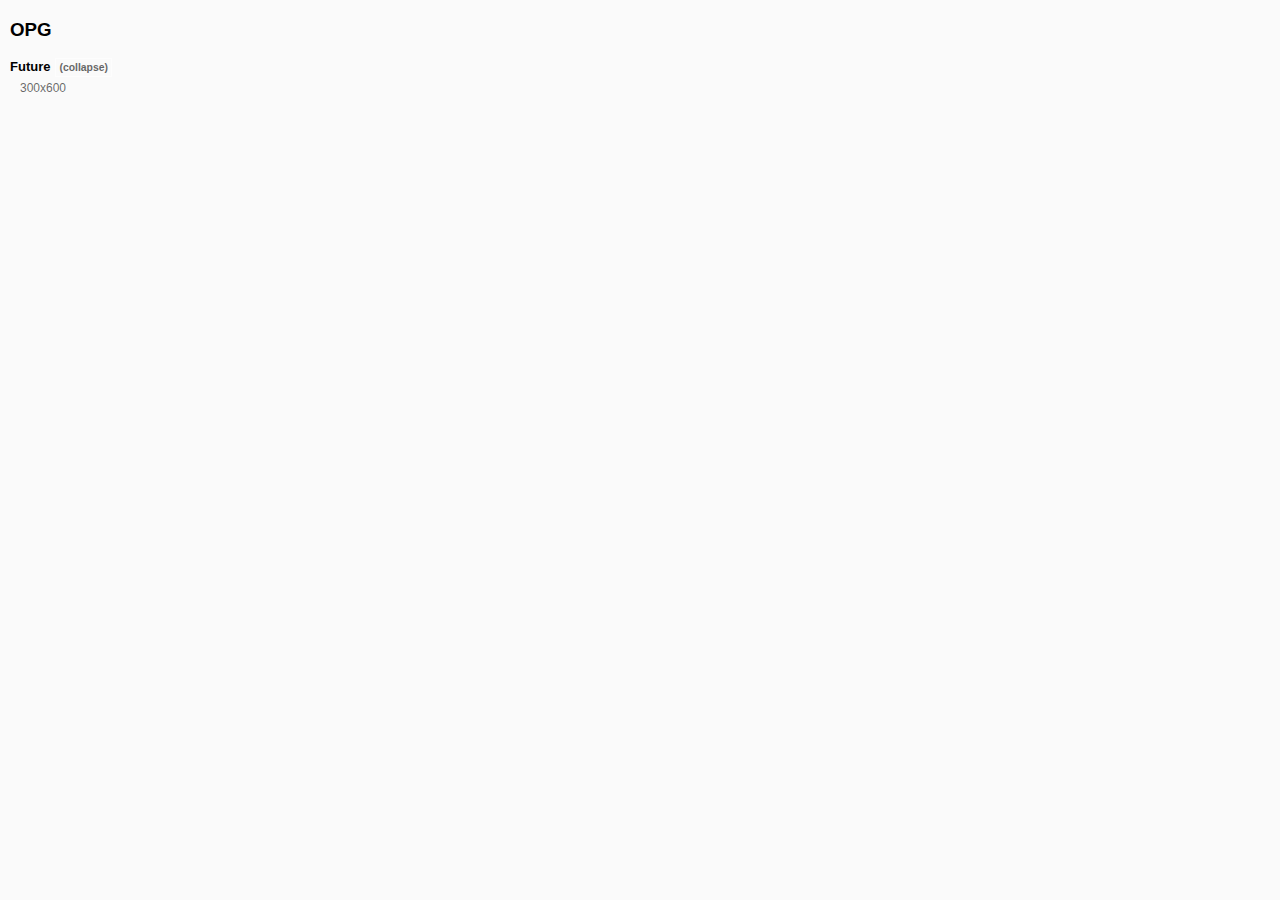
<file: docs/index.html>
<!DOCTYPE html>
<html lang="en">
<head>
    <meta charset="UTF-8">
    <meta http-equiv="Content-Type" content="text/html;charset=utf-8" />
    <meta name="viewport" content="width=device-width, initial-scale=1.0, maximum-scale=1.0, user-scalable=no" />
    <meta charset="utf-8" />
    <title></title>
    <style>
        a{
            color:#AAA;
        }
    </style>
    <script>

    var data = {
        title: "OPG",
        banners:[
            {
                title:"Future",
                list:[
                    
                    {
                        path: "orangeville_300x250",
                        title: "300x600",
                        type: "DBB"
                    }

                ]
            },
            
        ]
    }

    </script>
</head>
<body>

<script src="vendor.bundle.js"> </script>
<script src="bundle.js"> </script>

</body>
</html>
</file>
